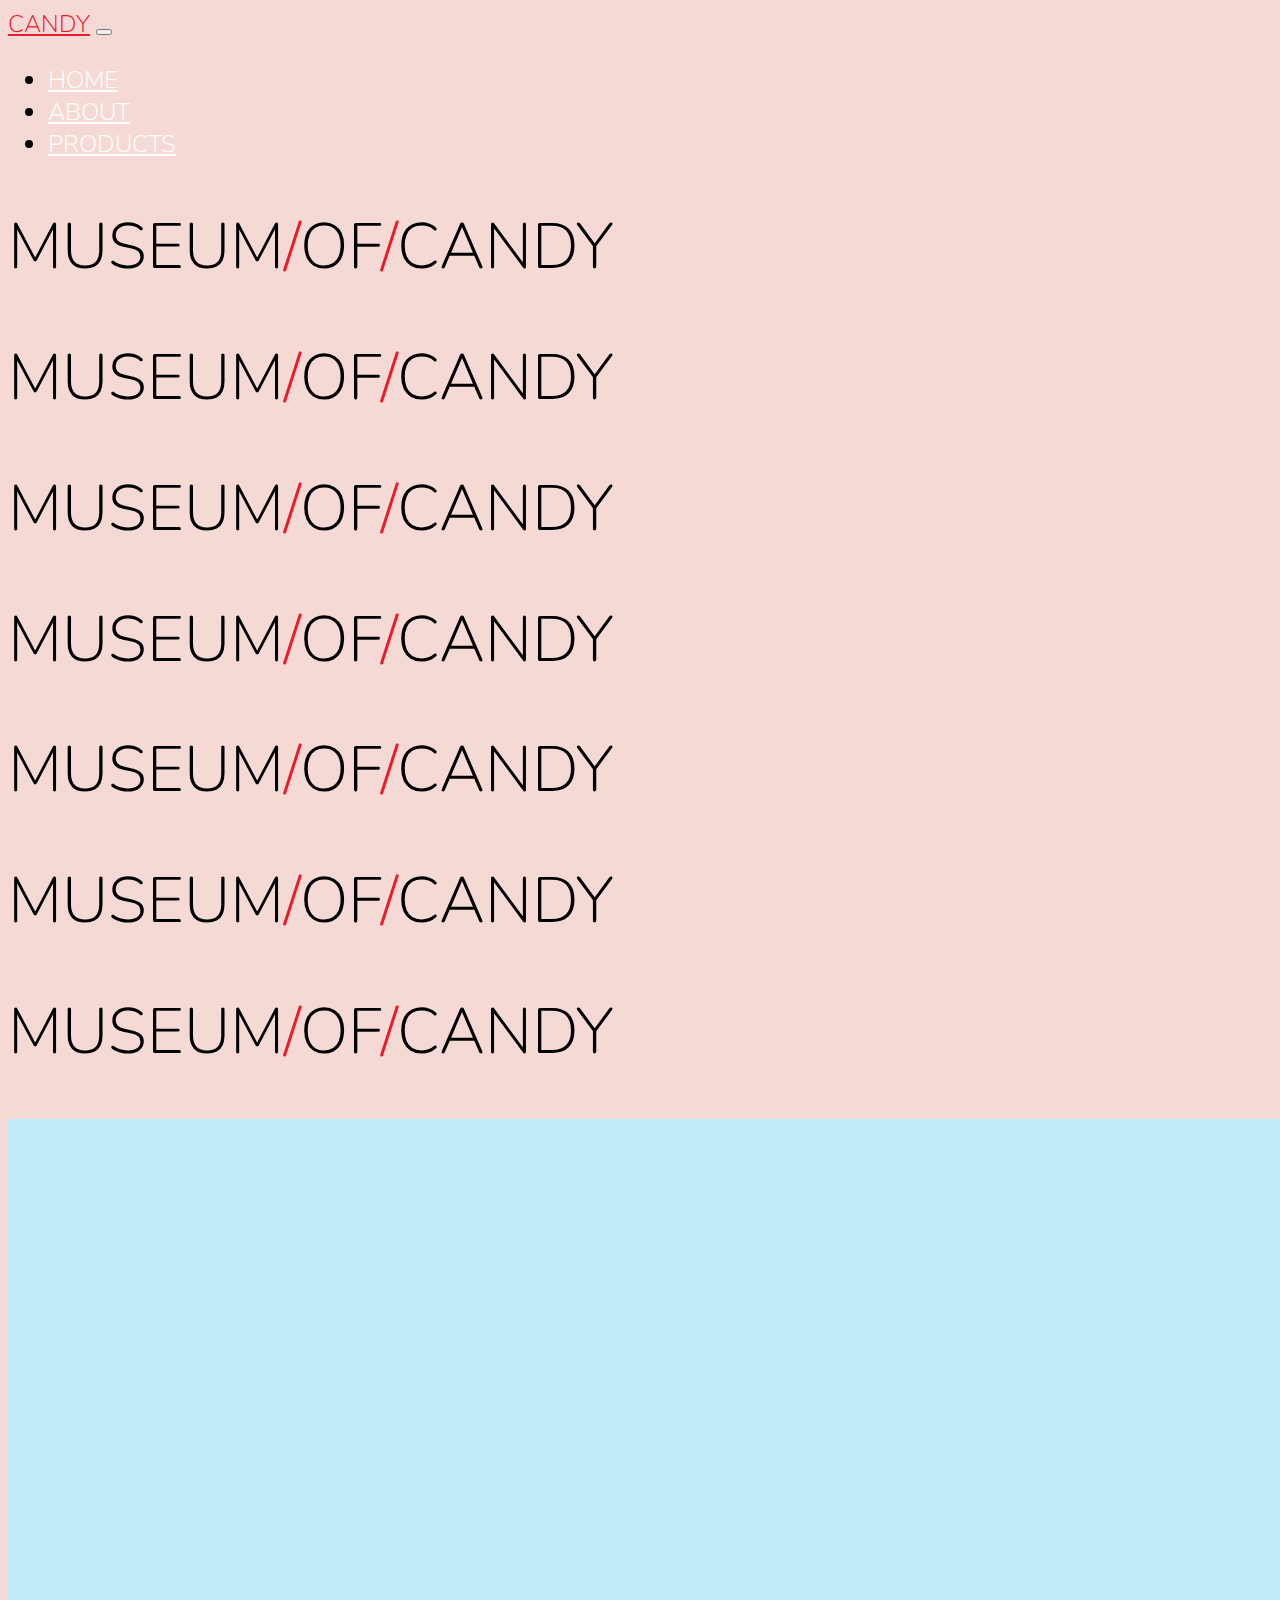
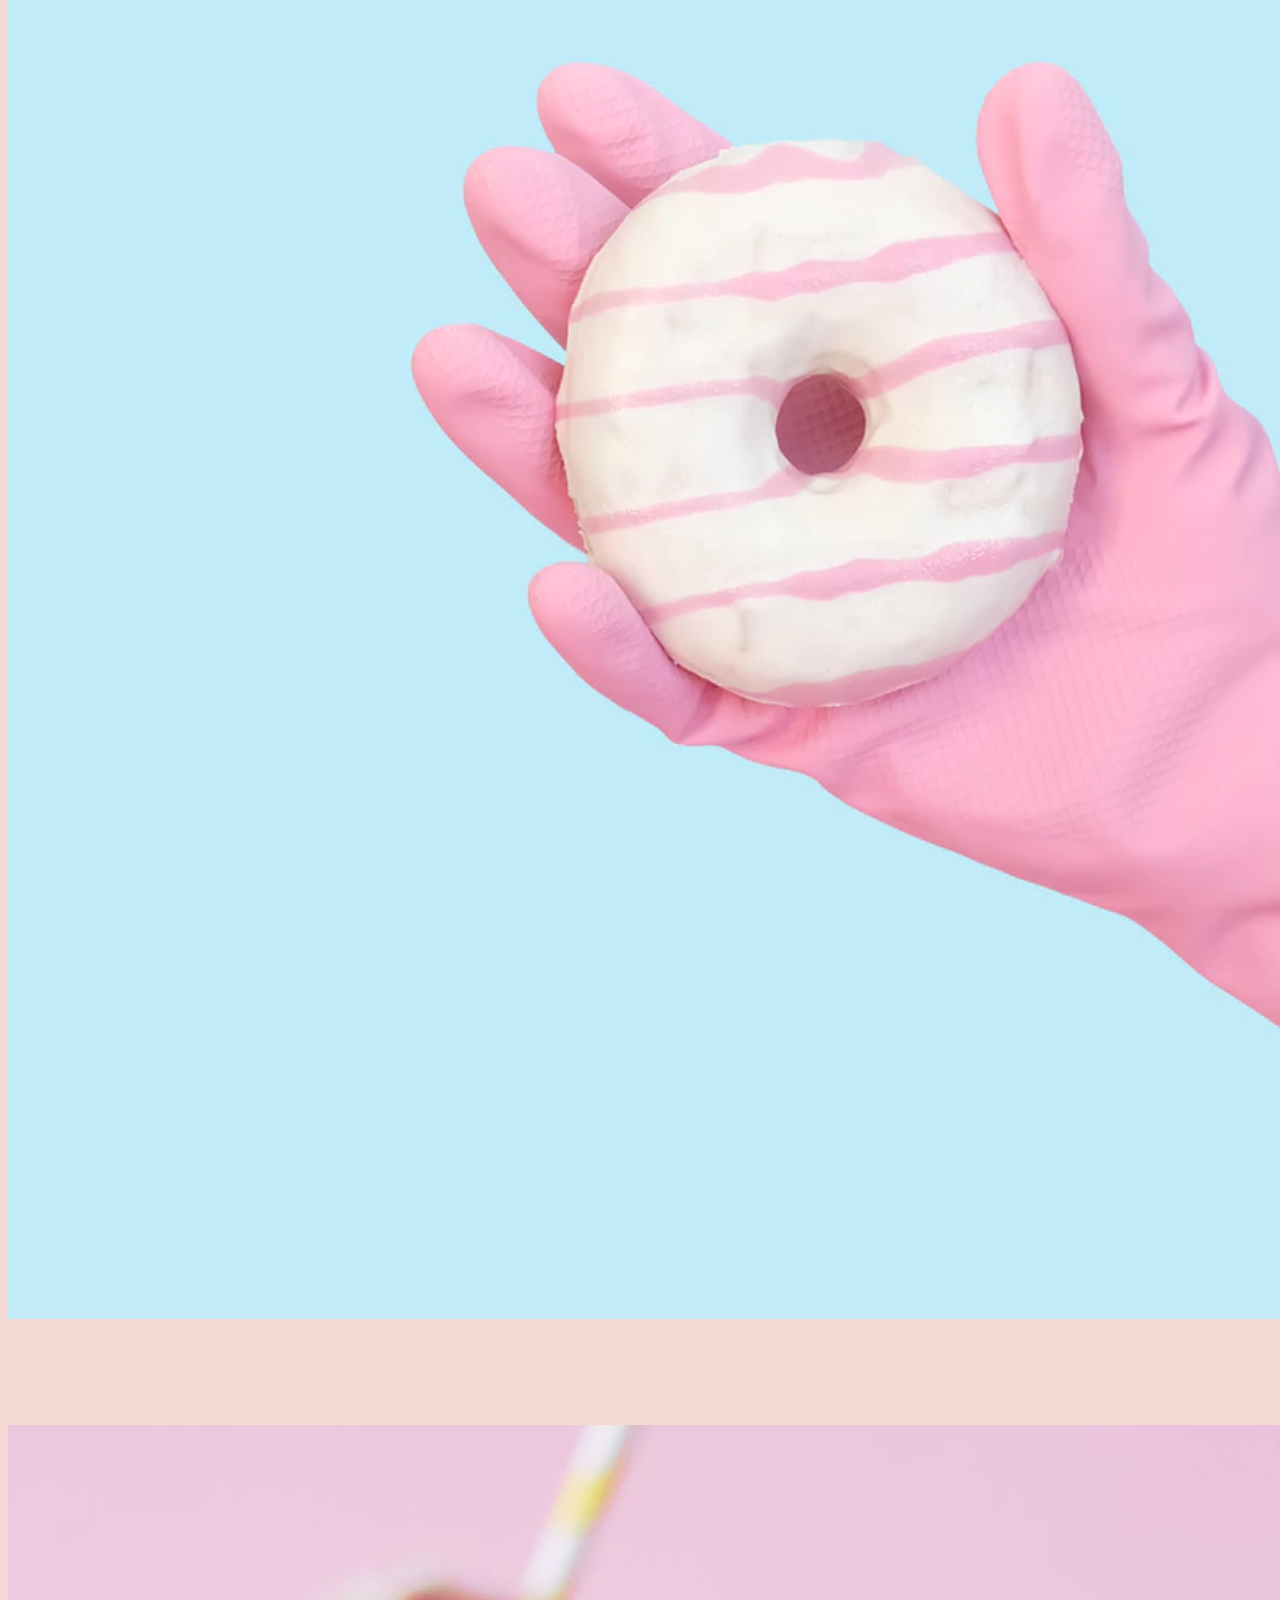
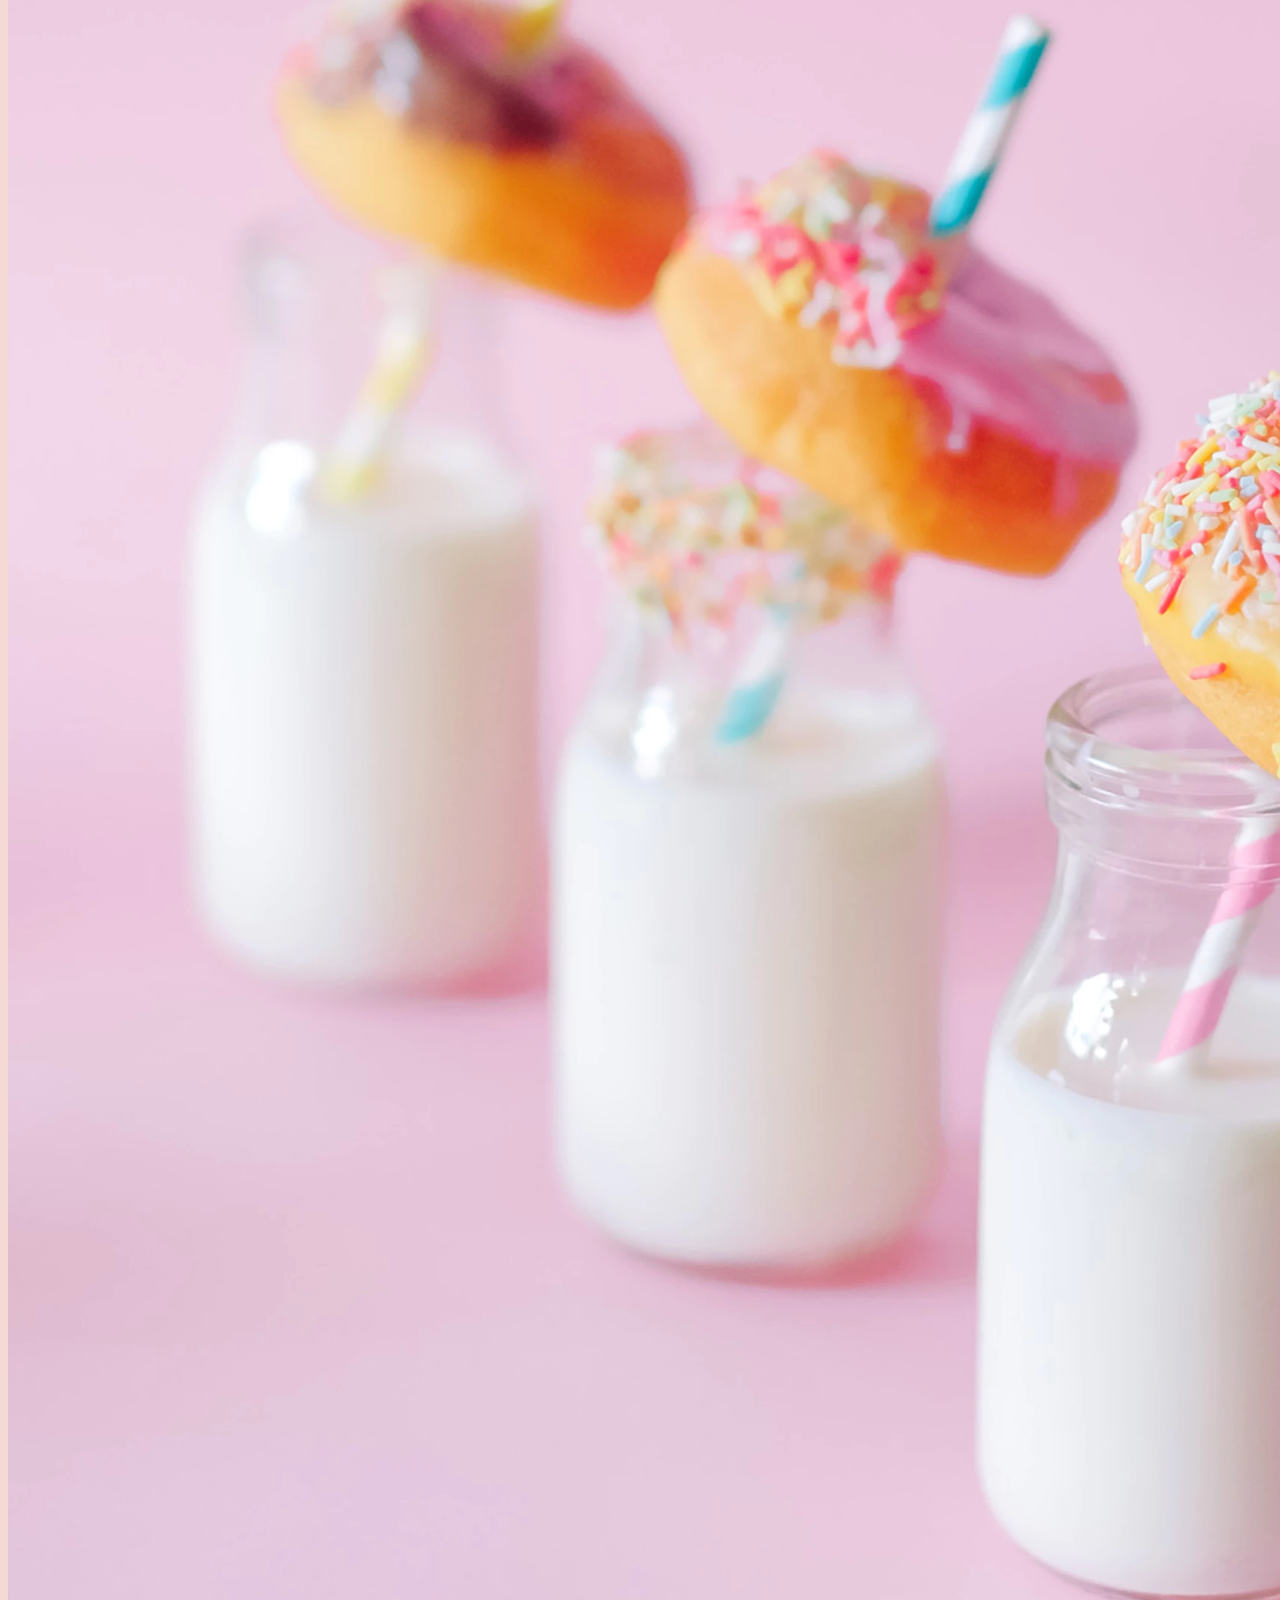
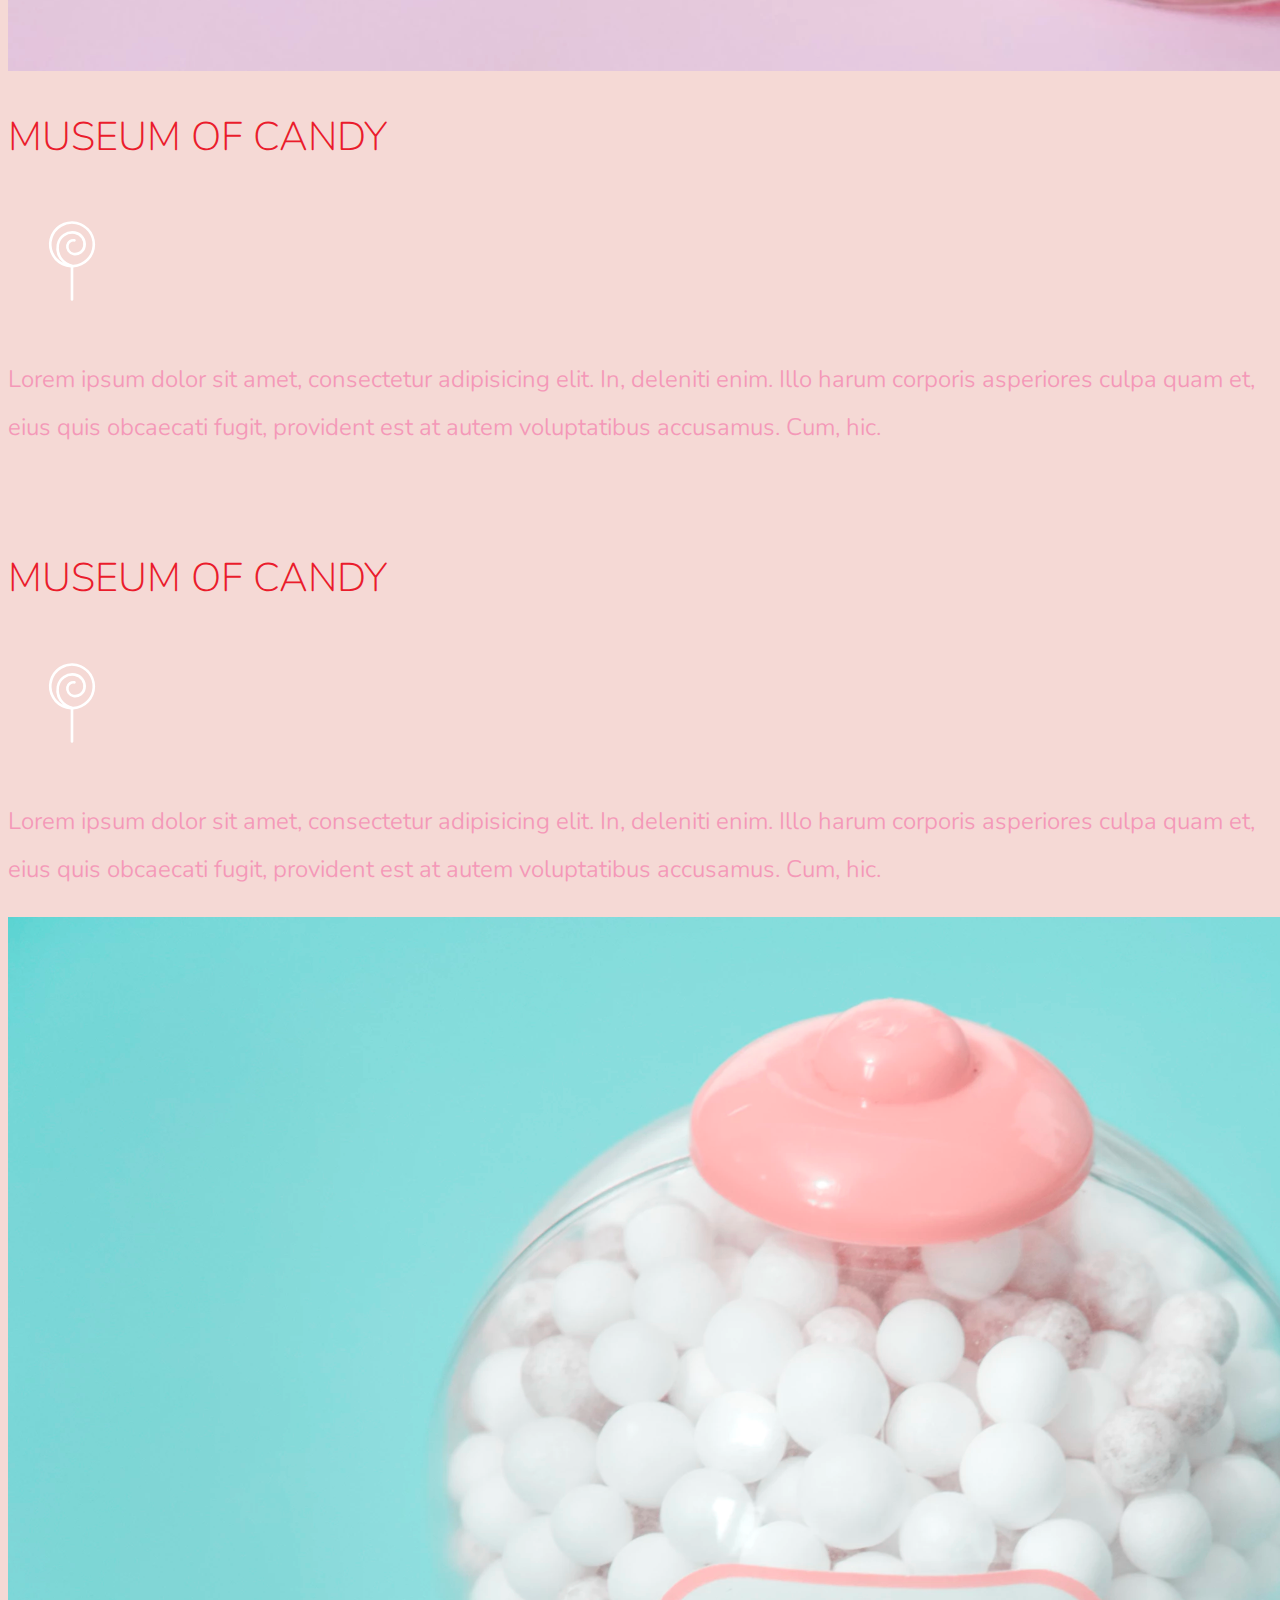
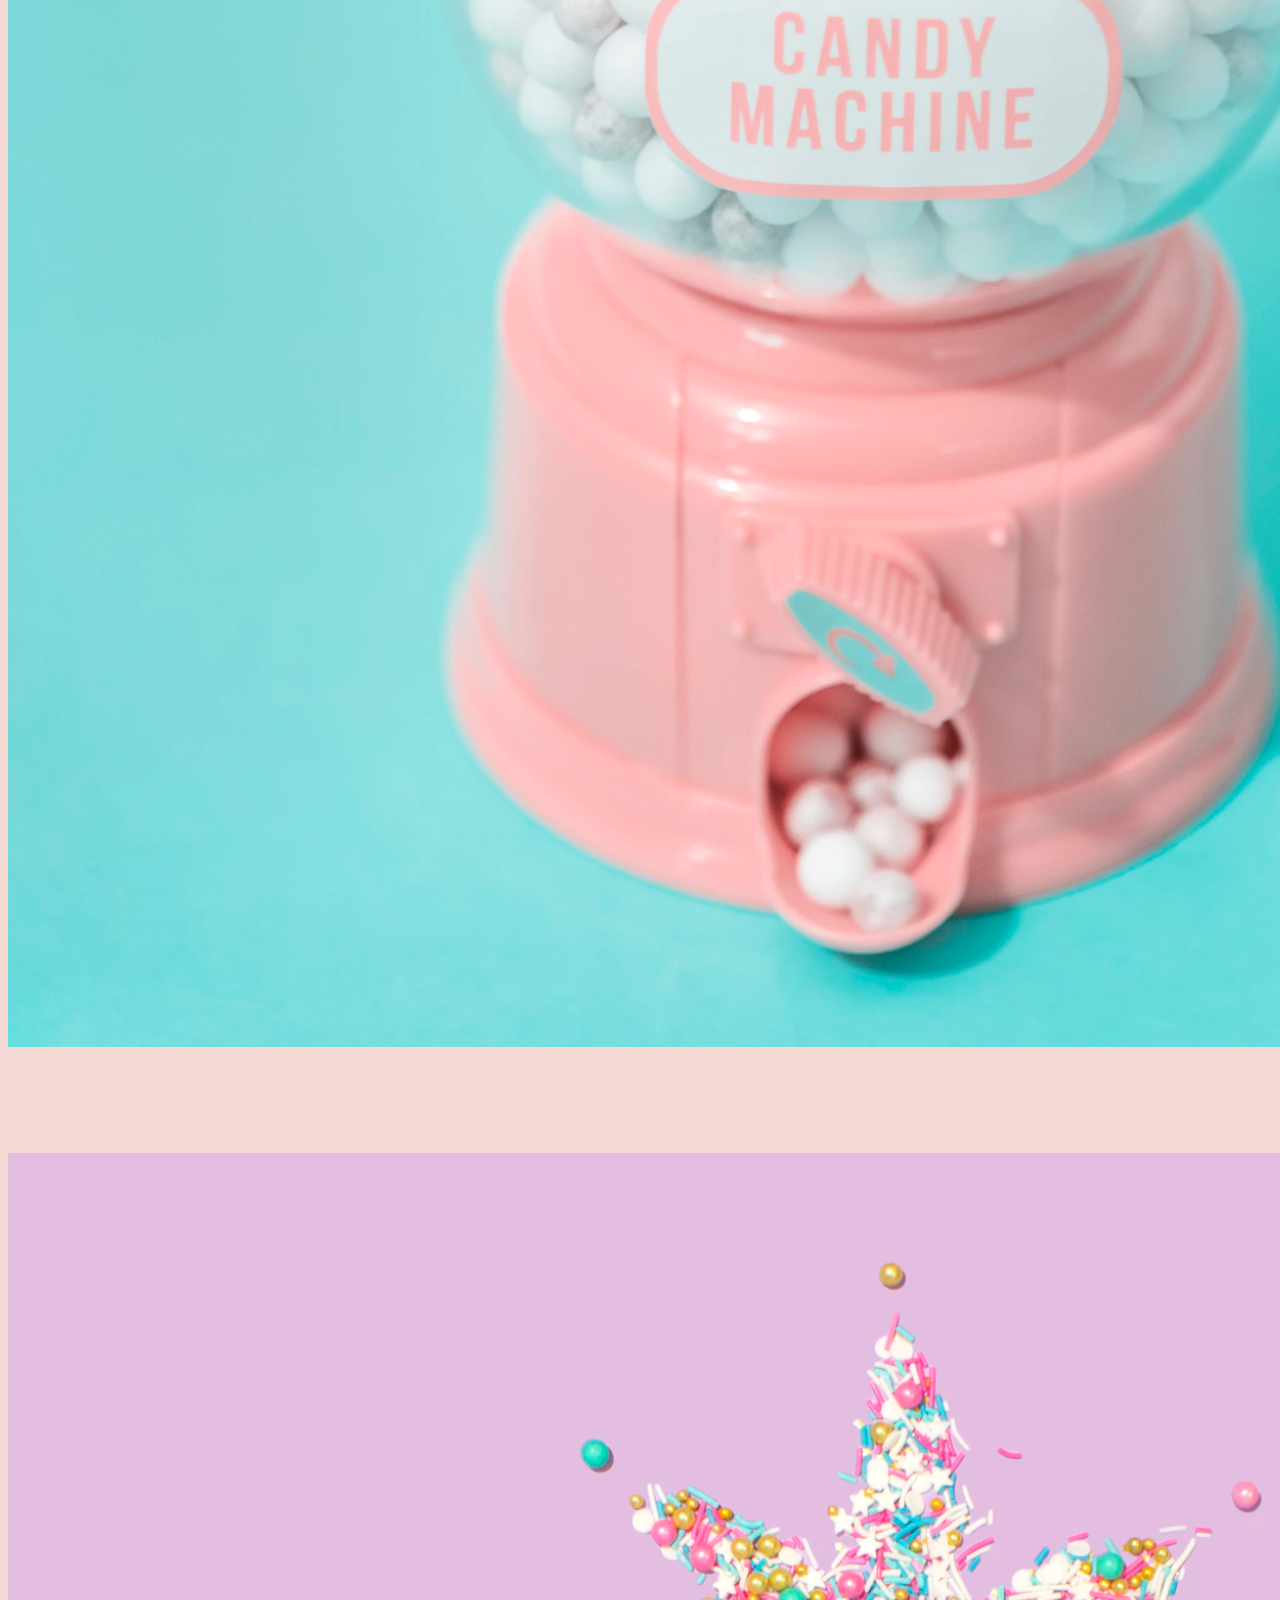
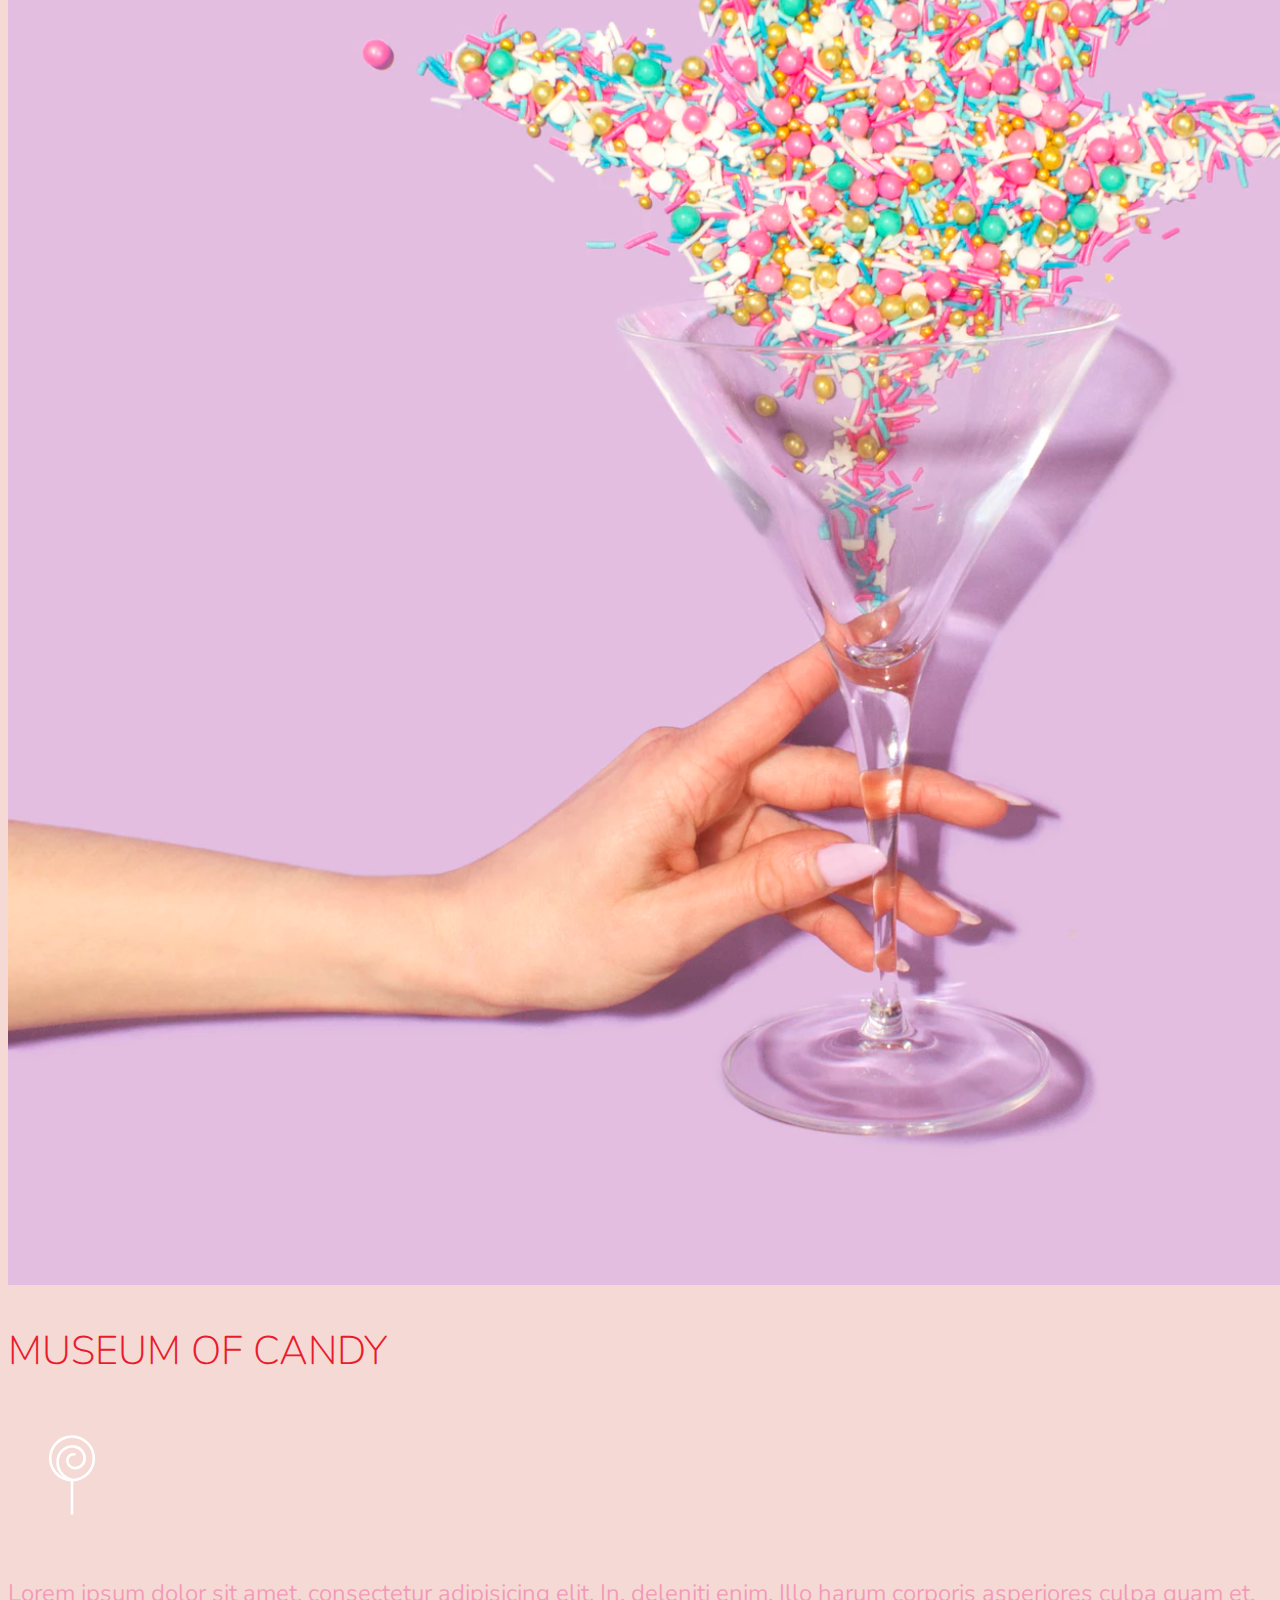
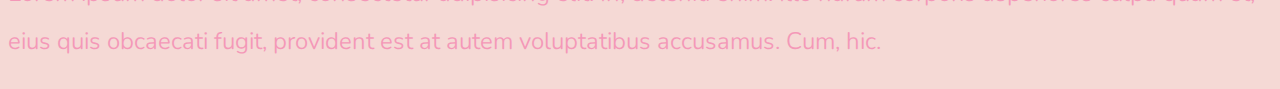
<file: index1.html>
<!doctype html>
<html lang="en">

<head>
    <!-- Required meta tags -->
    <meta charset="utf-8">
    <meta name="viewport" content="width=device-width, initial-scale=1, shrink-to-fit=no">

    <!-- Google Font -->
    <link href="https://fonts.googleapis.com/css?family=Nunito:200,300,400,700" rel="stylesheet">

    <!-- Bootstrap CSS -->
    <link href="https://cdn.jsdelivr.net/npm/bootstrap@5.0.0-beta3/dist/css/bootstrap.min.css" rel="stylesheet"
        integrity="sha384-eOJMYsd53ii+scO/bJGFsiCZc+5NDVN2yr8+0RDqr0Ql0h+rP48ckxlpbzKgwra6" crossorigin="anonymous">

    <!-- Custom CSS -->
    <link rel="stylesheet" href="app.css">

    <title>Museum of Candy</title>
</head>

<body>


    <nav id="mainNavbar" class="navbar navbar-dark navbar-expand-md py-0 fixed-top">
        <div class="container-fluid">
            <a href="#" class="navbar-brand">CANDY</a>
            <button class="navbar-toggler" type="button" data-bs-toggle="collapse" data-bs-target="#navLinks"
                aria-label="Toggle navigation">
                <span class="navbar-toggler-icon"></span>
            </button>
            <div class="collapse navbar-collapse" id="navLinks">
                <ul class="navbar-nav">
                    <li class="nav-item">
                        <a href="" class="nav-link">HOME</a>
                    </li>
                    <li class="nav-item">
                        <a href="" class="nav-link">ABOUT</a>
                    </li>
                    <li class="nav-item">
                        <a href="" class="nav-link">PRODUCTS</a>
                    </li>
                </ul>
            </div>
        </div>
    </nav>


    <section class="container-fluid px-0">
        <div class="row align-items-center">
            <div class="col-lg-6">
                <div id="headingGroup" class="text-white text-center d-none d-lg-block mt-5">
                    <h1 class="display-2">MUSEUM<span>/</span>OF<span>/</span>CANDY</h1>
                    <h1 class="display-2">MUSEUM<span>/</span>OF<span>/</span>CANDY</h1>
                    <h1 class="display-2">MUSEUM<span>/</span>OF<span>/</span>CANDY</h1>
                    <h1 class="display-2">MUSEUM<span>/</span>OF<span>/</span>CANDY</h1>
                    <h1 class="display-2">MUSEUM<span>/</span>OF<span>/</span>CANDY</h1>
                    <h1 class="display-2">MUSEUM<span>/</span>OF<span>/</span>CANDY</h1>
                    <h1 class="display-2">MUSEUM<span>/</span>OF<span>/</span>CANDY</h1>
                </div>
            </div>
            <div class="col-lg-6">
                <img class="img-fluid" src="imgs/hand2.png" alt="">
            </div>
        </div>

    </section>

    <section class="container-fluid px-0 content">
        <div class="row align-items-center">
            <div class="col-md-6 order-2 order-md-1">
                <img src="imgs/milk.png" alt="" class="img-fluid">
            </div>
            <div class="col-md-6 text-center order-1 order-md-2">
                <div class="row justify-content-center">
                    <div class="col-10 col-lg-8 blurb mb-5 mb-md-0">
                        <h2>MUSEUM OF CANDY</h2>
                        <img src="imgs/lolli_icon.png" alt="" class="d-none d-lg-inline">
                        <p class="lead">Lorem ipsum dolor sit amet, consectetur adipisicing elit. In, deleniti enim.
                            Illo
                            harum
                            corporis asperiores culpa quam et, eius quis obcaecati fugit, provident est at autem
                            voluptatibus
                            accusamus. Cum, hic.</p>
                    </div>
                </div>
            </div>
        </div>

    </section>

    <section class="container-fluid px-0 content">
        <div class="row align-items-center">
            <div class="col-md-6 text-center">
                <div class="row justify-content-center">
                    <div class="col-10 col-lg-8 blurb mb-5 mb-md-0">
                        <h2>MUSEUM OF CANDY</h2>
                        <img src="imgs/lolli_icon.png" alt="" class="d-none d-lg-inline">
                        <p class="lead">Lorem ipsum dolor sit amet, consectetur adipisicing elit. In, deleniti enim.
                            Illo
                            harum
                            corporis asperiores culpa quam et, eius quis obcaecati fugit, provident est at autem
                            voluptatibus
                            accusamus. Cum, hic.</p>
                    </div>
                </div>
            </div>
            <div class="col-md-6">
                <img src="imgs/gumball.png" alt="" class="img-fluid">
            </div>
        </div>

    </section>

    <section class="container-fluid px-0 content">
        <div class="row align-items-center">
            <div class="col-md-6 order-2 order-md-1">
                <img src="imgs/sprinkles.png" alt="" class="img-fluid">
            </div>
            <div class="col-md-6 text-center order-1 order-md-2">
                <div class="row justify-content-center">
                    <div class="col-10 col-lg-8 blurb mb-5 mb-md-0">
                        <h2>MUSEUM OF CANDY</h2>
                        <img src="imgs/lolli_icon.png" alt="" class="d-none d-lg-inline">
                        <p class="lead">Lorem ipsum dolor sit amet, consectetur adipisicing elit. In, deleniti enim.
                            Illo
                            harum
                            corporis asperiores culpa quam et, eius quis obcaecati fugit, provident est at autem
                            voluptatibus
                            accusamus. Cum, hic.</p>
                    </div>
                </div>
            </div>
        </div>

    </section>


    <!-- Optional JavaScript -->
    <!-- jQuery first, then Popper.js, then Bootstrap JS -->
    <script src="https://cdn.jsdelivr.net/npm/bootstrap@5.0.0-beta3/dist/js/bootstrap.bundle.min.js"
        integrity="sha384-JEW9xMcG8R+pH31jmWH6WWP0WintQrMb4s7ZOdauHnUtxwoG2vI5DkLtS3qm9Ekf" crossorigin="anonymous">
        </script>

    <script>
        $(function () {
            $(document).scroll(function () {
                var $nav = $("#mainNavbar");
                $nav.toggleClass("scrolled", $(this).scrollTop() > $nav.height());
            });
        });
    </script>
    <script>const navbar = document.getElementById('mainNavbar');
        document.addEventListener('scroll', () => {
            if (document.documentElement.scrollTop > navbar.clientHeight) {
                navbar.classList.add('scrolled');
            } else {
                navbar.classList.remove('scrolled');
            }
        });
    </script>

</body>

</html>
</file>
<file: app.css>
body{
    background: #f5d9d5;
font-family: "Nunito", sans-serif;
}

.blurb h2{
    color: #ea1c2c;
    font-weight: 250;
    font-size: 2.5rem;
}

.blurb p {
color: #f498b8;
font-weight: 350;
font-size: 1.5rem;
line-height: 2;
}

.content {
    margin-top: 100px;
}

#mainNavbar {
    font-size: 1.5rem;
    font-weight: 250;
}

#mainNavbar .nav-link {
 color: white;
}

#mainNavbar .nav-link:hover {
    color: #ea1c2c;
   }

#mainNavbar .navbar-brand {
    color: #ea1c2c;
    font-size: 1.5rem;
    font-weight: 250;
}

#headingGroup span{
    color: #ea1c2c;
}

#headingGroup h1{
    font-weight: 250;
    font-size: 4rem;
}

.navbar.scrolled {
    background: rgb(222, 192, 222);
    transition: background 500ms;
}

@media (max-width: 1200px) {
    #headingGroup h1{
        font-weight: 250;
        font-size: 3rem;
    }
}
</file>
